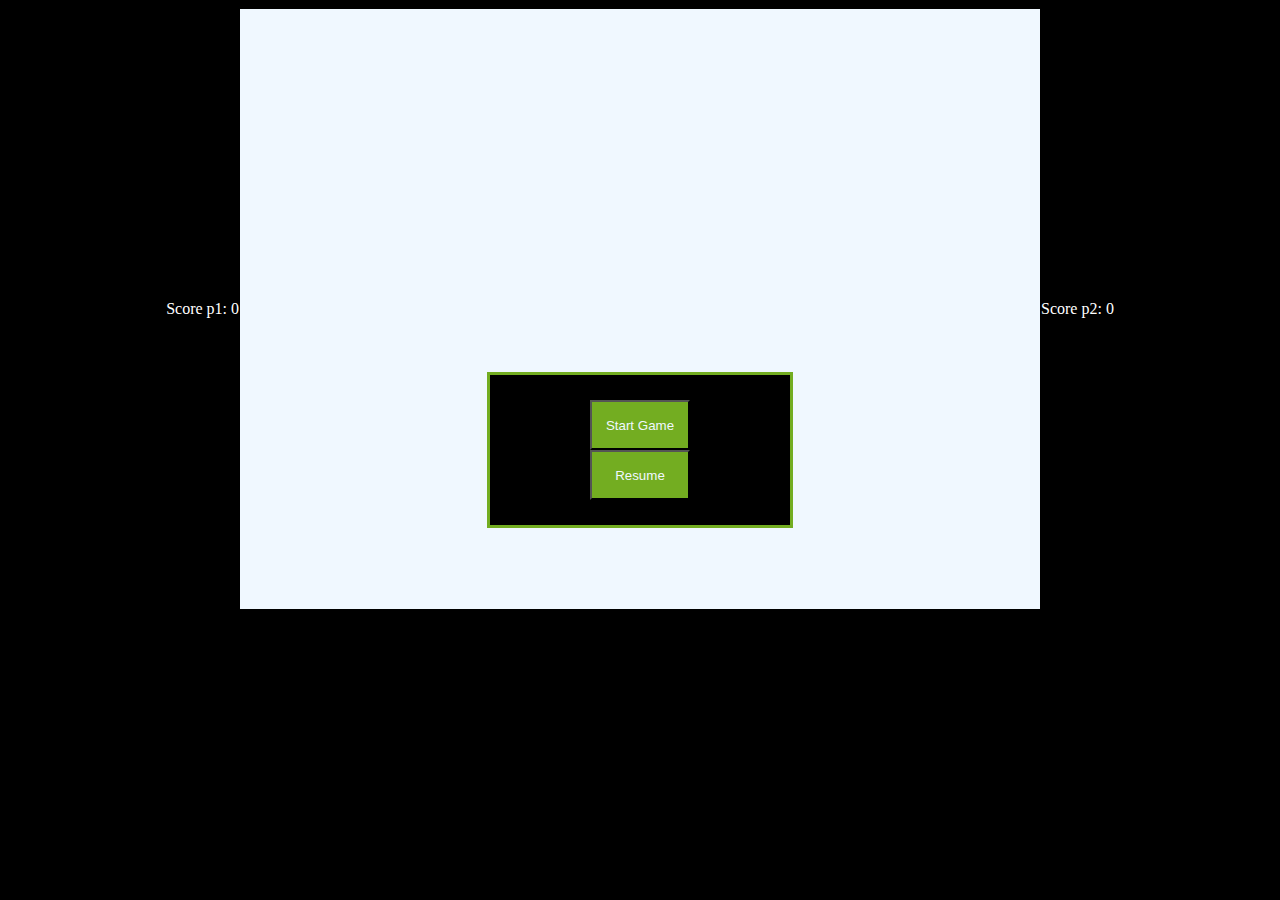
<file: index.html>
<!DOCTYPE html>
<html lang="en">
<head>
    <meta charset="UTF-8">
    <meta http-equiv="X-UA-Compatible" content="IE=edge">
    <meta name="viewport" content="width=device-width, initial-scale=1.0">
    <link rel="stylesheet" href="./style.css">
    <title>Document</title>
</head>
<body>
    <div class="modal-container">
        <div class="game-start">
            <button class="btn" id="start">Start Game</button>
            <button class="btn" id="resume">Resume</button>
        </div>
    </div>
    
    <div>
        <p>Score p1: <span id='p1'>0</span></p>
    </div>
    <canvas id="gameScreen" class="game-screen"></canvas>
    <div>
        <p>Score p2: <span id='p2'>0</span></p>
    </div>
    <script src="./game.js"></script>
</body>
</html>
</file>
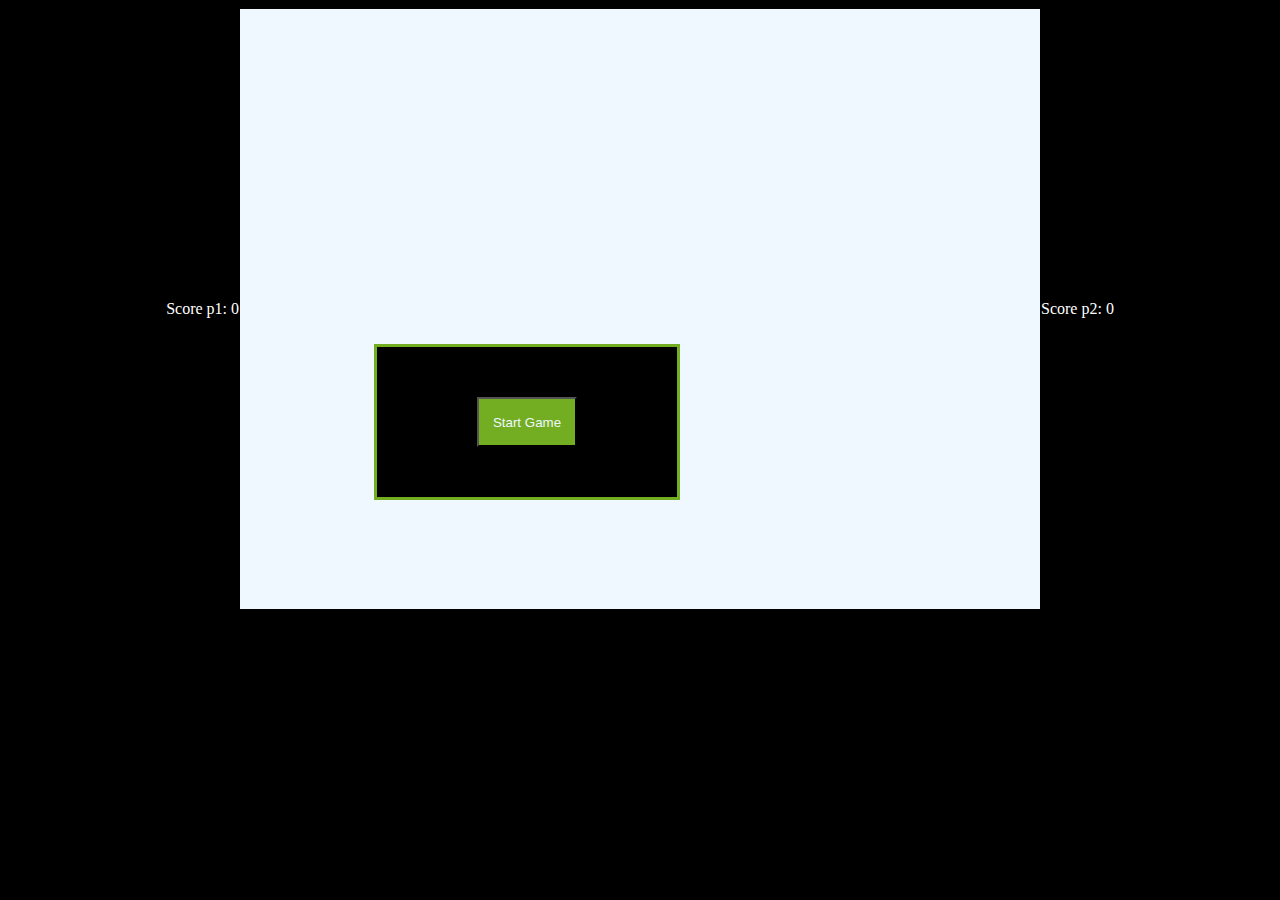
<file: jsgamee/index.html>
<!DOCTYPE html>
<html lang="en">
<head>
    <meta charset="UTF-8">
    <meta http-equiv="X-UA-Compatible" content="IE=edge">
    <meta name="viewport" content="width=device-width, initial-scale=1.0">
    <link rel="stylesheet" href="./index.css">
    <title>Document</title>
</head>
<body>
    <div class="game-start">
        <button class="btn">Start Game</button>
    </div>
    <div>
        <p>Score p1: <span id='p1'>0</span></p>
    </div>
    <canvas id="gameScreen" class="game-screen"></canvas>
    <div>
        <p>Score p2: <span id='p2'>0</span></p>
    </div>
    <script src="js\game.js"></script>
</body>
</html>
</file>
<file: style.css>
.game-screen{
    border: solid 1px black;
    color: white;
    background-color: aliceblue;
}

body{
    background-color: black;
    display: flex;
    align-items: center;
    justify-content: center;
}

p{
    color: white;
}

.game-start{
    background-color: black;
    width: 300px;
    height: 150px;
    display: flex;
    flex-direction: column;
    align-items: center;
    justify-content: center;
    border: 3px solid #73AD21;
}

.btn{
    width: 100px;
    height: 50px;
    background-color: #73AD21;
    color:aliceblue;
}

.modal-container {
    position: absolute;
    left: 0;
    top: 0;
    right: 0;
    bottom: 0;
    z-index: 99;
    display: flex;
    align-items: center;
    justify-content: center;
}
</file>
<file: jsgamee/index.css>
.game-screen{
    border: solid 1px black;
    color: white;
    background-color: aliceblue;
}

body{
    background-color: black;
    display: flex;
    align-items: center;
    justify-content: center;
}

p{
    color: white;
}

.game-start{
    position: fixed;
    background-color: black;
    bottom: 400px;
    right: 600px;
    width: 300px;
    height: 150px;
    display: flex;
    align-items: center;
    justify-content: center;
    border: 3px solid #73AD21;
}

.btn{
    width: 100px;
    height: 50px;
    background-color: #73AD21;
    color:aliceblue;
}
</file>
